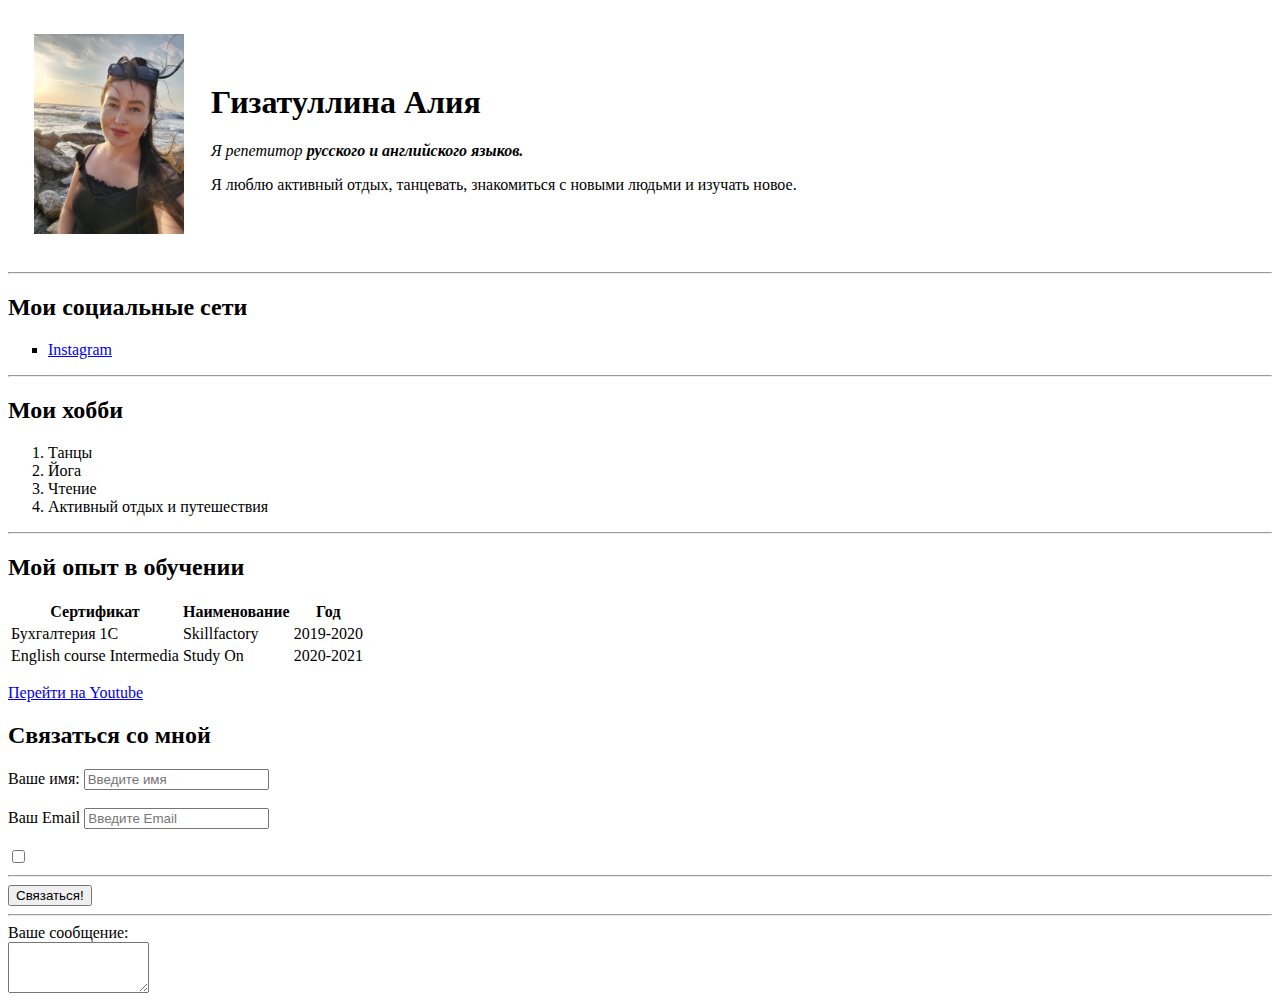
<file: index.html>
<!DOCTYPE html>
<html>
<head>
  <meta charset="UTF-8">
  <title>Nice DAY</title>
</head>
<body>
<table cellspacing="25">

  <tr>
    <td>
<img src="20230729_210534.jpg" alt="Моё фото" width="150">
    </td> 
    <td>
<h1>Гизатуллина Алия</h1>
<p><p></p><em>Я репетитор <strong>русского и английского языков.</strong></em></p>
<p>Я люблю активный отдых, танцевать, знакомиться с новыми людьми и изучать новое.</p>
    </td>
  </tr>
</table>



  


<hr>

<h2>Мои социальные сети</h2>
<ul type="square">
<li><a href="https://instagram.com/aliya_official92" target="blank">Instagram</a></li>
  
  
  </ul>
<hr>
<h2>Мои хобби</h2>
<ol>
  <li>Танцы</li>
  <li>Йога</li>
  <li>Чтение</li>
  <li>Активный отдых и путешествия</li>
</ol>
<hr>
<h2> Мой опыт в обучении</h2>
<table>
<tr>
   <th>Сертификат</th> 
   <th>Наименование</th> 
   <th>Год</th> 
</tr>
  <td>Бухгалтерия 1С</td>
  <td>Skillfactory</td>
  <td>2019-2020</td>
</tr>
<tr>
  <td>English course Intermedia</td>
<td>Study On</td>
<td>2020-2021</td>
</tr>
</table>
<p><a href="youtube.html">Перейти на Youtube</a>

<h2>Связаться со мной</h2> 
<form action="">
  <label for="name">Ваше имя:</label>
  <input type="text" id="name" placeholder="Введите имя"  >
</form>
<br>
<form action="">
  <label for="email">Ваш Email</label>
  <input type="email" id="email" placeholder="Введите Email"  >
</form>
<br>

<input type="checkbox">

<br>
<hr>
<input type="submit" value="Связаться!">
<br>
<hr>
<label for="text">Ваше сообщение:</label>
<br>
<textarea id="text" rows="3" cols="15"></textarea>



</body>
</html>
</file>
